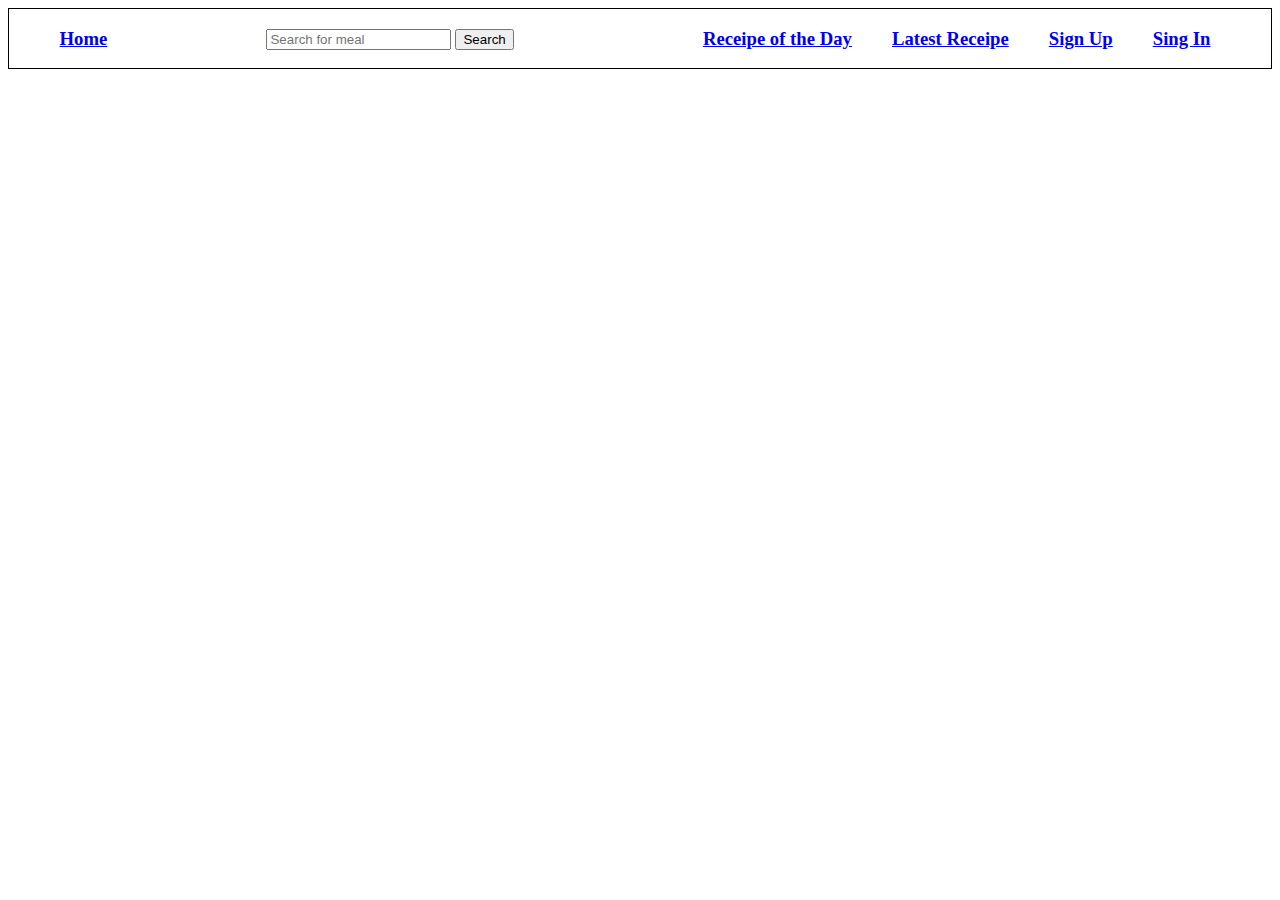
<file: index.html>
<!DOCTYPE html>
<html lang="en">
<head>
    <meta charset="UTF-8">
    <meta http-equiv="X-UA-Compatible" content="IE=edge">
    <meta name="viewport" content="width=device-width, initial-scale=1.0">
    <title>Document</title>
    <link rel="stylesheet" href="/styles/navbar.css">
</head>
<body>
    <div id="navbar">
        
    </div>

    <div id="container">

    </div>
</body>
</html>

<script type = 'module'>

    import navbar from '/components/navbar.js';
    import {search, getData, append} from '/scripts/showData.js'
    
    let timeId = '';

    let navbar_div = document.getElementById('navbar');

    navbar_div.innerHTML = navbar();

    

    let container = document.getElementById('container');

    

    let button = document.querySelector('button');

    button.addEventListener('click', function(){

        search();
    });


    
        

    

</script>
</file>
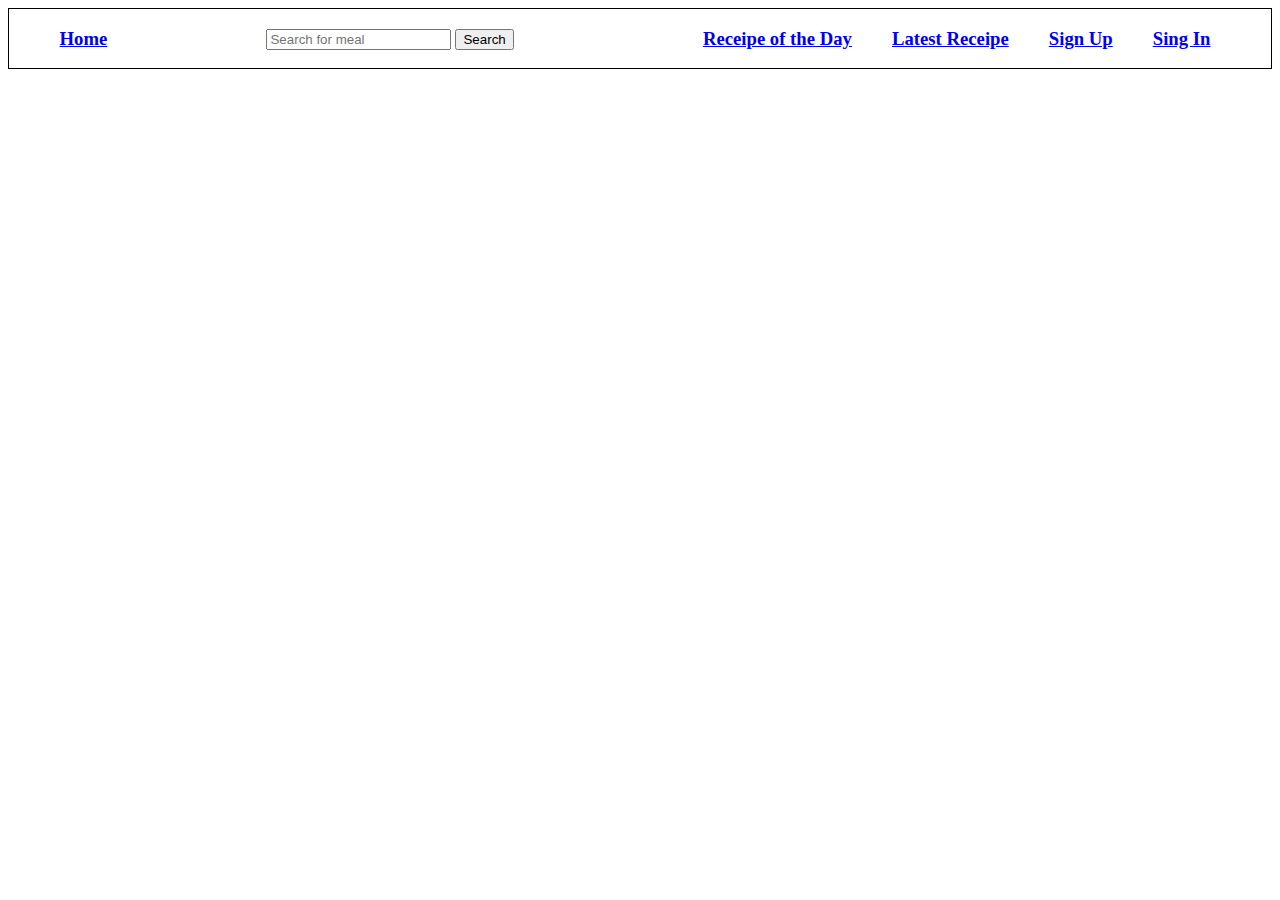
<file: latest-receipe.html>
<!DOCTYPE html>
<html lang="en">
<head>
    <meta charset="UTF-8">
    <meta http-equiv="X-UA-Compatible" content="IE=edge">
    <meta name="viewport" content="width=device-width, initial-scale=1.0">
    <title>Document</title>
    <link rel="stylesheet" href="/styles/navbar.css">
</head>
<body>
    <div id="navbar">
        
    </div>

    <div id="container">

    </div>
</body>
</html>

<script type = 'module'>

    import navbar from '/components/navbar.js';
    import {search, getData, append} from '/scripts/showData.js'
    // import {search} from '/scripts/search.js'
    

    let navbar_div = document.getElementById('navbar');

    navbar_div.innerHTML = navbar();

    

    let container = document.getElementById('container');

    

    let button = document.querySelector('button');

    button.addEventListener('click', function(){

        search();
    });


    
        

    

</script>
</file>
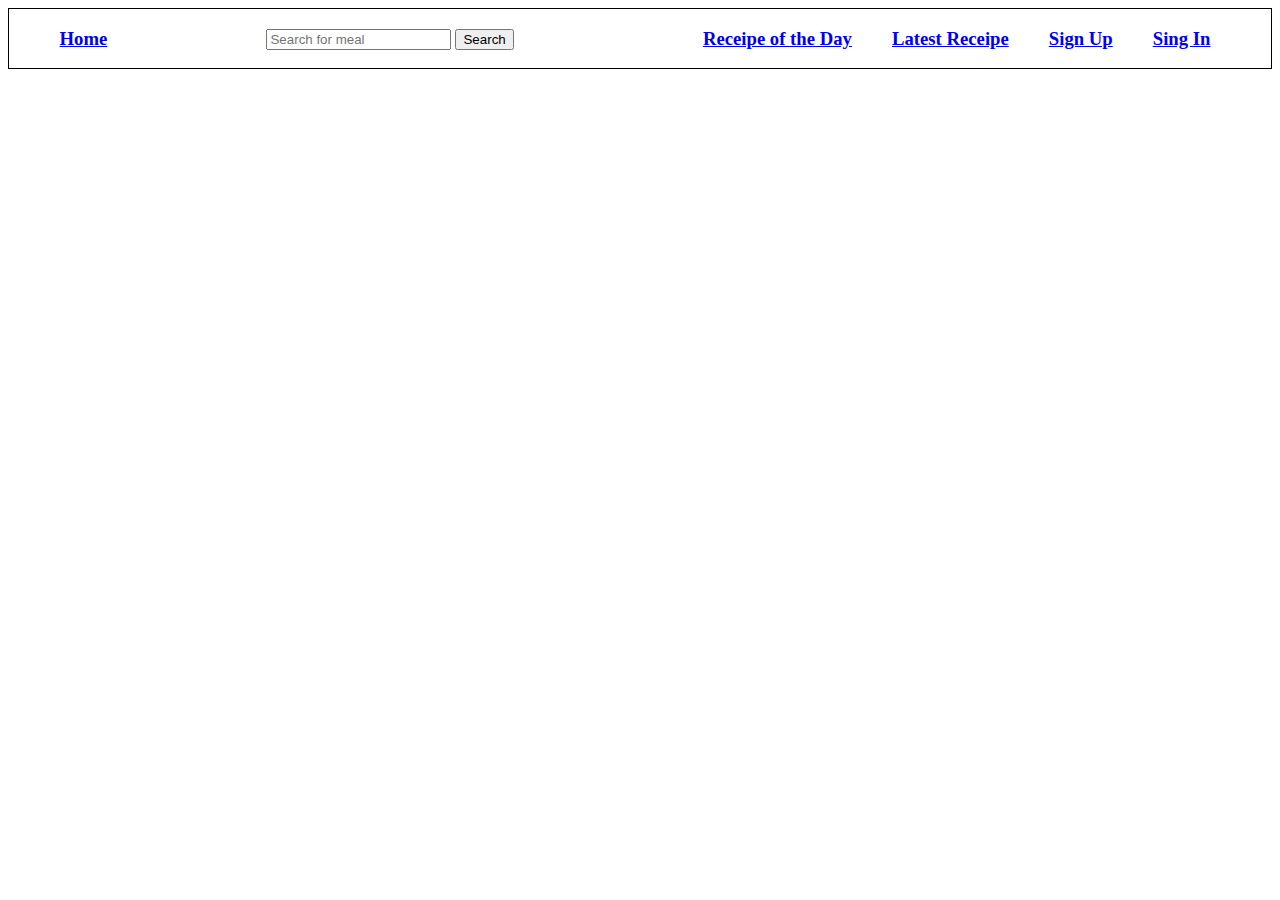
<file: reciepe-of-the-day.html>
<!DOCTYPE html>
<html lang="en">
<head>
    <meta charset="UTF-8">
    <meta http-equiv="X-UA-Compatible" content="IE=edge">
    <meta name="viewport" content="width=device-width, initial-scale=1.0">
    <title>Document</title>
    <link rel="stylesheet" href="/styles/navbar.css">
</head>
<body>
    <div id="navbar">
        
    </div>

    <div id="container">

    </div>
</body>
</html>

<script type = 'module'>

    import navbar from '/components/navbar.js';
    import {search, getData, append} from '/scripts/showData.js'
    // import {search} from '/scripts/search.js'
    

    let navbar_div = document.getElementById('navbar');

    navbar_div.innerHTML = navbar();

    

    let container = document.getElementById('container');

    

    let button = document.querySelector('button');

    button.addEventListener('click', function(){

        search();
    });

    let response = getData(`https://themealdb.com/api/json/v1/1/random.php`);

    response
        .then((res) => {

            console.log('res:',res);
            append(res);

        })
        .catch((err) => {
            
            console.log(err);

        })


    
        

    

</script>
</file>
<file: styles/navbar.css>
#navbar{

    display: flex;
    border: 1px solid black;
    justify-content: space-between;
    padding-left: 4%;
    padding-right: 4%;
    position: -webkit-sticky;
    position: sticky;
    top: 0px;
    background-color: white;
}

#input{

    padding-top: 20px;

}

#debounce {

    width: 170px;
    height: 200px;
    border: 1px solid black;
    border-top: 0px;
    overflow: scroll;

}

#options{

    display: flex;
    justify-content: space-between;

}

#options h3{

    padding-left: 30px;
    padding-right: 10px;

}
#container{

    display: grid;
    grid-template-columns: repeat(4, 25% );
    grid-gap: 20px;
    justify-content: center;
    padding: 5%;
}
</file>
